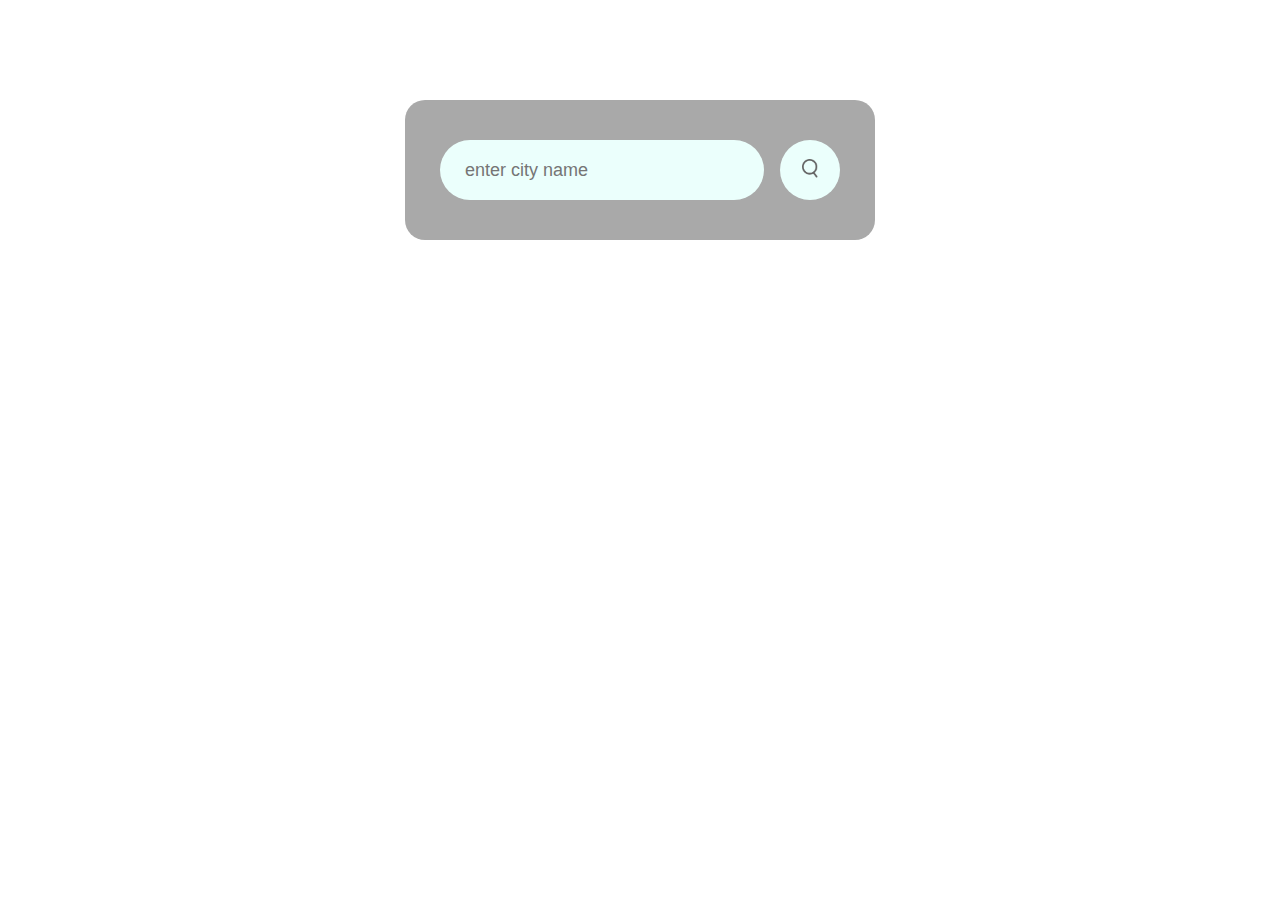
<file: index.html>
<!DOCTYPE html>
<html lang="en">
<head>
    <meta charset="UTF-8">
    <meta name="viewport" content="width=device-width, initial-scale=1.0">
    <title>Document</title>
    <link rel="stylesheet" href="weather.css">
</head>
<body>
    <div class="card">
        <div class="search">
            <input type="text" placeholder="enter city name" spellcheck="false">
            <button><img src="weatherimages/search.png"></button>
        </div>
        <div class="error">
            <p>invalid city</p>
        </div>
        <div class="weather">
            <img src="weatherimages/rain.png" class="weather-icon">
            <h1 class="temp">22°c</h1>
            <h2 class="city">New york</h2>
            <div class="details">
                <div class="col">
                    <img class="a1" src="weatherimages/humidity.png">
                    <div>
                        <p class="humidity">50%</p>
                        <p>Humidity</p>
                    </div>
                </div>
                <div class="col">
                    <img class="a1" src="weatherimages/wind.png">
                    <div>
                        <p class="wind">15km/h</p>
                        <p>wind speed</p>
                    </div>
                </div>
            </div>
        </div>
    </div>
    <script>
         const apikey = "8c6b298a5c4199720d9631413d2af5c3" ;
         const apiurl = "https://api.openweathermap.org/data/2.5/weather?units=metric&q=";

         const searchBox = document.querySelector(".search input");
         const searchBtn = document.querySelector(".search button");
         const weatherIcon = document.querySelector(".weather-icon");

         async function checkweather(city){
            const response = await fetch(apiurl + city +` &appid=${apikey}`);
          
          if(response.status == 404){
            document.querySelector(".error").style.display = "block";
            document.querySelector(".weather").style.display = "none";
          }
          else{
            var data = await response.json();
            console.log(data);

            document.querySelector(".city").innerHTML = data.name;
            document.querySelector(".temp").innerHTML = Math.round(data.main.temp) +"°c";
            document.querySelector(".humidity").innerHTML = data.main.humidity+"%";
            document.querySelector(".wind").innerHTML = data.wind.speed+"km/h";
         


            if(data.weather[0].main == "Clouds"){
                weatherIcon.src="weatherimages/clouds.png";
            }
           else  if(data.weather[0].main == "Clear"){
                weatherIcon.src="weatherimages/clear.png";
            }
            else  if(data.weather[0].main == "Rain"){
                weatherIcon.src="weatherimages/rain.png";
            }
            else  if(data.weather[0].main == "Drizzle"){
                weatherIcon.src="weatherimages/drizzle.png";
            }
            else  if(data.weather[0].main == "Mist"){
                weatherIcon.src="weatherimages/mist.png";
            }

            document.querySelector(".weather").style.display ="block";
            document.querySelector(".error").style.display = "none";

          }
            
        }

         searchBtn.addEventListener("click", ()=>{
            checkweather(searchBox.value);
         })
        
    </script>
</body>
</html>
</file>
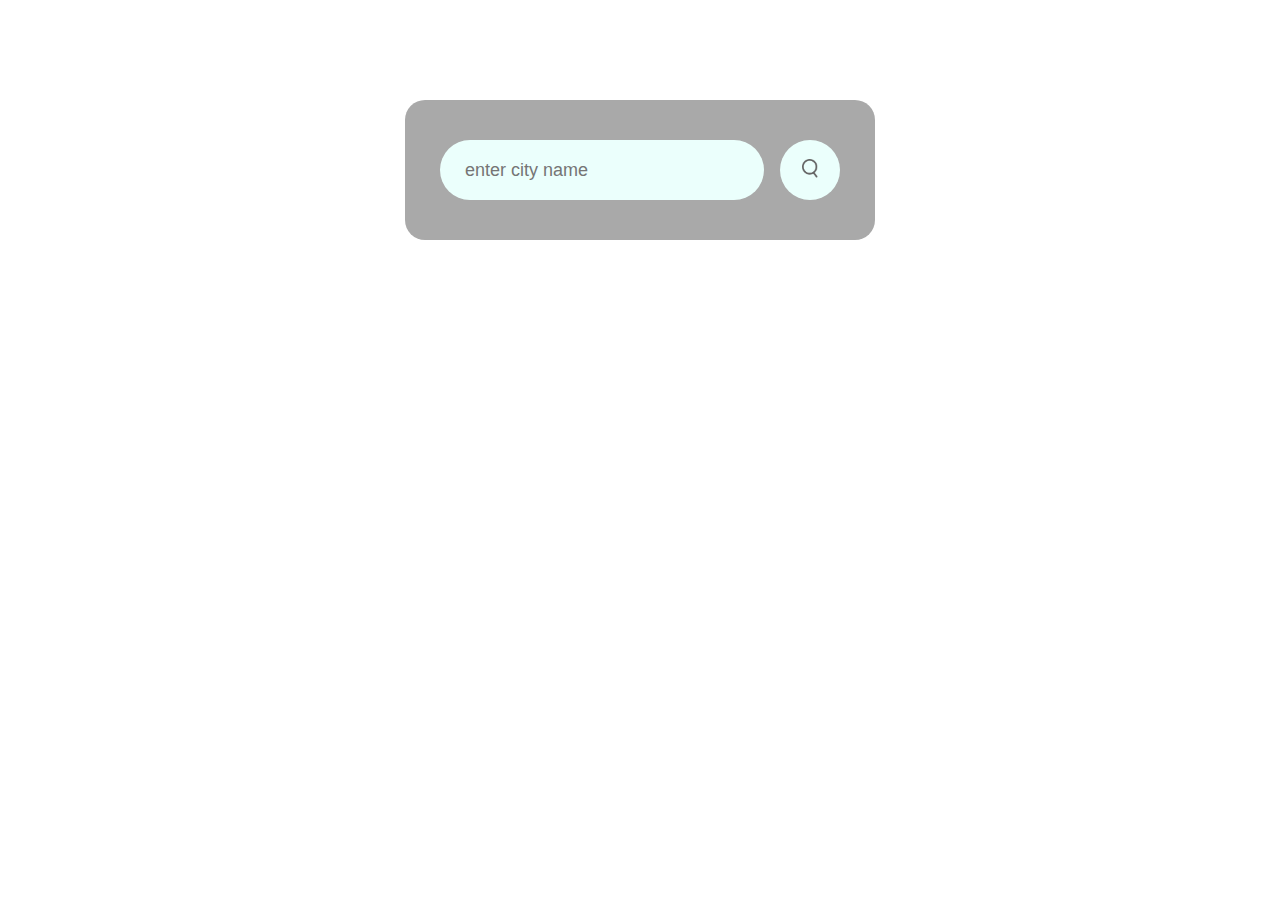
<file: weather.html>
<!DOCTYPE html>
<html lang="en">
<head>
    <meta charset="UTF-8">
    <meta name="viewport" content="width=device-width, initial-scale=1.0">
    <title>Document</title>
    <link rel="stylesheet" href="weather.css">
</head>
<body>
    <div class="card">
        <div class="search">
            <input type="text" placeholder="enter city name" spellcheck="false">
            <button><img src="weatherimages/search.png"></button>
        </div>
        <div class="error">
            <p>invalid city</p>
        </div>
        <div class="weather">
            <img src="weatherimages/rain.png" class="weather-icon">
            <h1 class="temp">22°c</h1>
            <h2 class="city">New york</h2>
            <div class="details">
                <div class="col">
                    <img class="a1" src="weatherimages/humidity.png">
                    <div>
                        <p class="humidity">50%</p>
                        <p>Humidity</p>
                    </div>
                </div>
                <div class="col">
                    <img class="a1" src="weatherimages/wind.png">
                    <div>
                        <p class="wind">15km/h</p>
                        <p>wind speed</p>
                    </div>
                </div>
            </div>
        </div>
    </div>
    <script>
         const apikey = "8c6b298a5c4199720d9631413d2af5c3" ;
         const apiurl = "https://api.openweathermap.org/data/2.5/weather?units=metric&q=";

         const searchBox = document.querySelector(".search input");
         const searchBtn = document.querySelector(".search button");
         const weatherIcon = document.querySelector(".weather-icon");

         async function checkweather(city){
            const response = await fetch(apiurl + city +` &appid=${apikey}`);
          
          if(response.status == 404){
            document.querySelector(".error").style.display = "block";
            document.querySelector(".weather").style.display = "none";
          }
          else{
            var data = await response.json();
            console.log(data);

            document.querySelector(".city").innerHTML = data.name;
            document.querySelector(".temp").innerHTML = Math.round(data.main.temp) +"°c";
            document.querySelector(".humidity").innerHTML = data.main.humidity+"%";
            document.querySelector(".wind").innerHTML = data.wind.speed+"km/h";
         


            if(data.weather[0].main == "Clouds"){
                weatherIcon.src="weatherimages/clouds.png";
            }
           else  if(data.weather[0].main == "Clear"){
                weatherIcon.src="weatherimages/clear.png";
            }
            else  if(data.weather[0].main == "Rain"){
                weatherIcon.src="weatherimages/rain.png";
            }
            else  if(data.weather[0].main == "Drizzle"){
                weatherIcon.src="weatherimages/drizzle.png";
            }
            else  if(data.weather[0].main == "Mist"){
                weatherIcon.src="weatherimages/mist.png";
            }

            document.querySelector(".weather").style.display ="block";
            document.querySelector(".error").style.display = "none";

          }
            
        }

         searchBtn.addEventListener("click", ()=>{
            checkweather(searchBox.value);
         })
        
    </script>
</body>
</html>
</file>
<file: weather.css>
*{
    margin:0px;
    padding:0px;
    font-family:'poppins',sans-serif;
    box-sizing :border-box;

}
body{
    background-image: url("https://wallpapercave.com/wp/a1tlfX1.jpg");
    background-size:cover;
}
.card{
    width:90%;
    max-width:470px;
    background-color:darkgrey;
    border-color: black;
    color: black;
    margin:100px auto 0;
    border-radius:20px;
    padding:40px 35px;
    text-align: center;
}
.search{
    width:100%;
    display:flex;
    align-items: center;
    justify-content: space-between;
}
.search input{
    border: 0;
    outline: 0;
    background:#ebfffc;
    color:#555;
    padding:10px 25px;
    height:60px;
    border-radius: 30px;
    flex:1;
    margin-right: 16px;
    font-size:18px;
}
.search button{
    border: 0;
    outline: 0;
    background:#ebfffc;
    height:60px;
    width:60px;
    border-radius: 30px;
    cursor:pointer;
}
.search button img{
    width:16px;

}
.weather-icon{
    width:170px;
    margin-top:30px;
}
.weather h1{
    font-size: 80px;
    font-weight: 500px;
}
.weather h2{
    font-size: 45px;
    font-weight: 400px;
    margin-top:-10px;
}
.details{
    display:flex;
    align-items:center;
    justify-content: space-between;
    padding: 0 10px;
    margin-top:50px;
}
.col{
    display: flex;
    align-items: center;
    text-align: left;
}
.humidity, .wind{
    font-size: 28px;
    margin-top:-6px;
}
.a1{
    height:35px;
    width:40px;
}
.weather{
    display: none;
}
.error{
    text-align: left;
    margin-left: 10px;
    font-size: 14px;
    margin-top: 10px;
    display: none;
}
</file>
